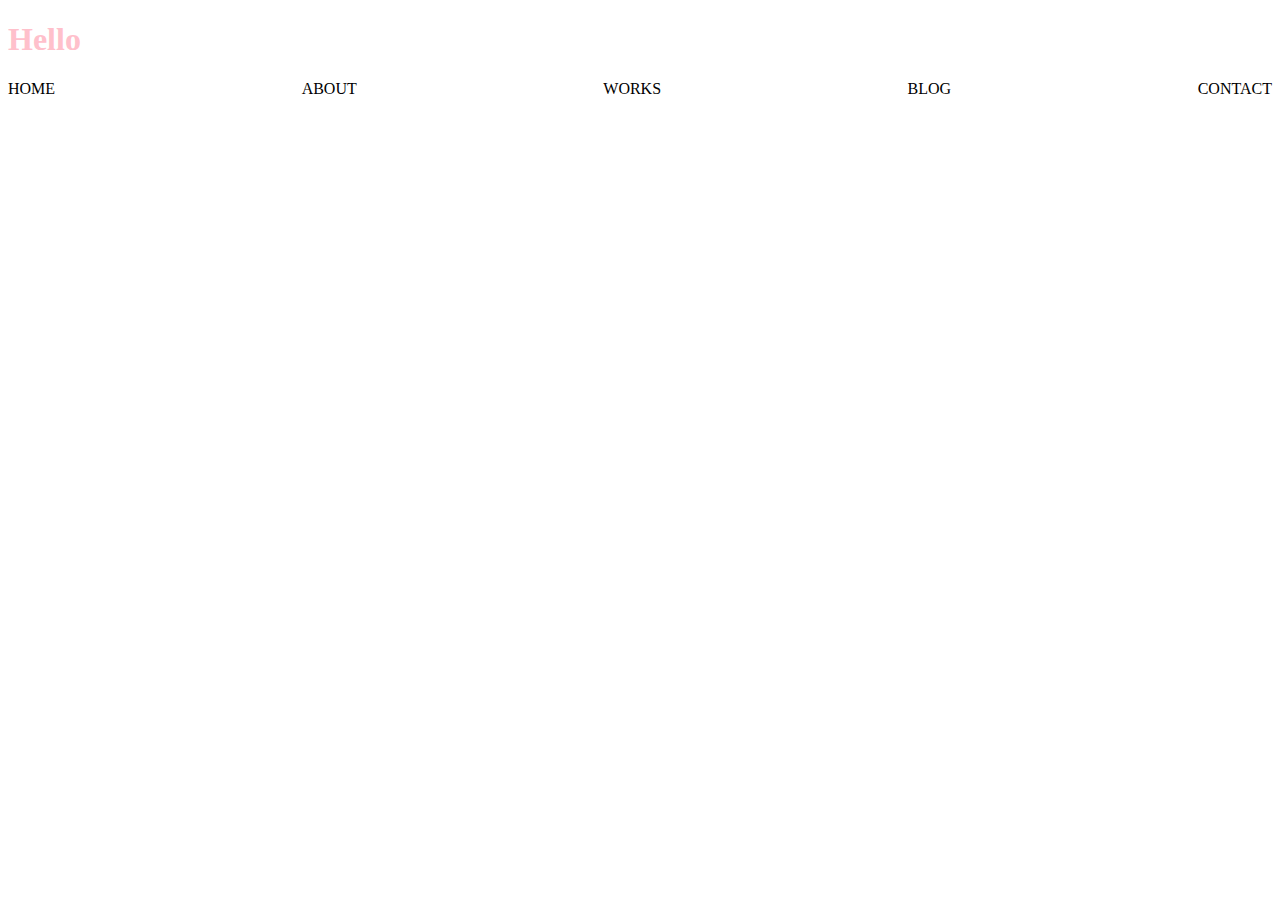
<file: adaptive/index.html>
<!DOCTYPE html>
<html lang="en">
  <head>
    <meta charset="UTF-8" />
    <meta http-equiv="X-UA-Compatible" content="IE=edge" />
    <meta name="viewport" content="width=device-width, initial-scale=1.0" />
    <link
      rel="stylesheet"
      href="https://cdnjs.cloudflare.com/ajax/libs/font-awesome/4.7.0/css/font-awesome.min.css"
    />
    <link rel="stylesheet" href="index.css" />
    <title>Adaptive</title>
  </head>
  <body>
    <div id="main-container">
      <h1 class="description">Hello</h1>

      <div class="desktop-menu">
        <span>Home</span>
        <span>about</span>
        <span>works</span>
        <span>blog</span>
        <span>contact</span>
      </div>

      <div class="mobile-menu">
        <a
          href="javascript:void(0);"
          id="burger-icon"
          class="icon"
          onclick="myFunction()"
        >
          <i class="fa fa-bars"></i>
        </a>

        <a href="javascript:void(0);" class="icon" onclick="themeChange()">
          <i class="fas fa-comment"></i>
        </a>
        <div class="menu" id="menu">
          <span>Home</span>
          <span>about</span>
          <span>works</span>
          <span>blog</span>
          <span>contact</span>
        </div>
      </div>
    </div>
    <script>
      function myFunction() {
        var x = document.getElementById("menu");
        if (x.style.display === "flex") {
          x.style.display = "none";
        } else {
          x.style.display = "flex";
        }
      }
      function themeChange() {
        var x = document.getElementById("main-container");
        if (x.style.backgroundColor === "rgb(22, 29, 49)") {
          x.style.backgroundColor = "white";
        } else {
          x.style.backgroundColor = "rgb(22, 29, 49)";
        }
      }
    </script>
  </body>
</html>
</file>
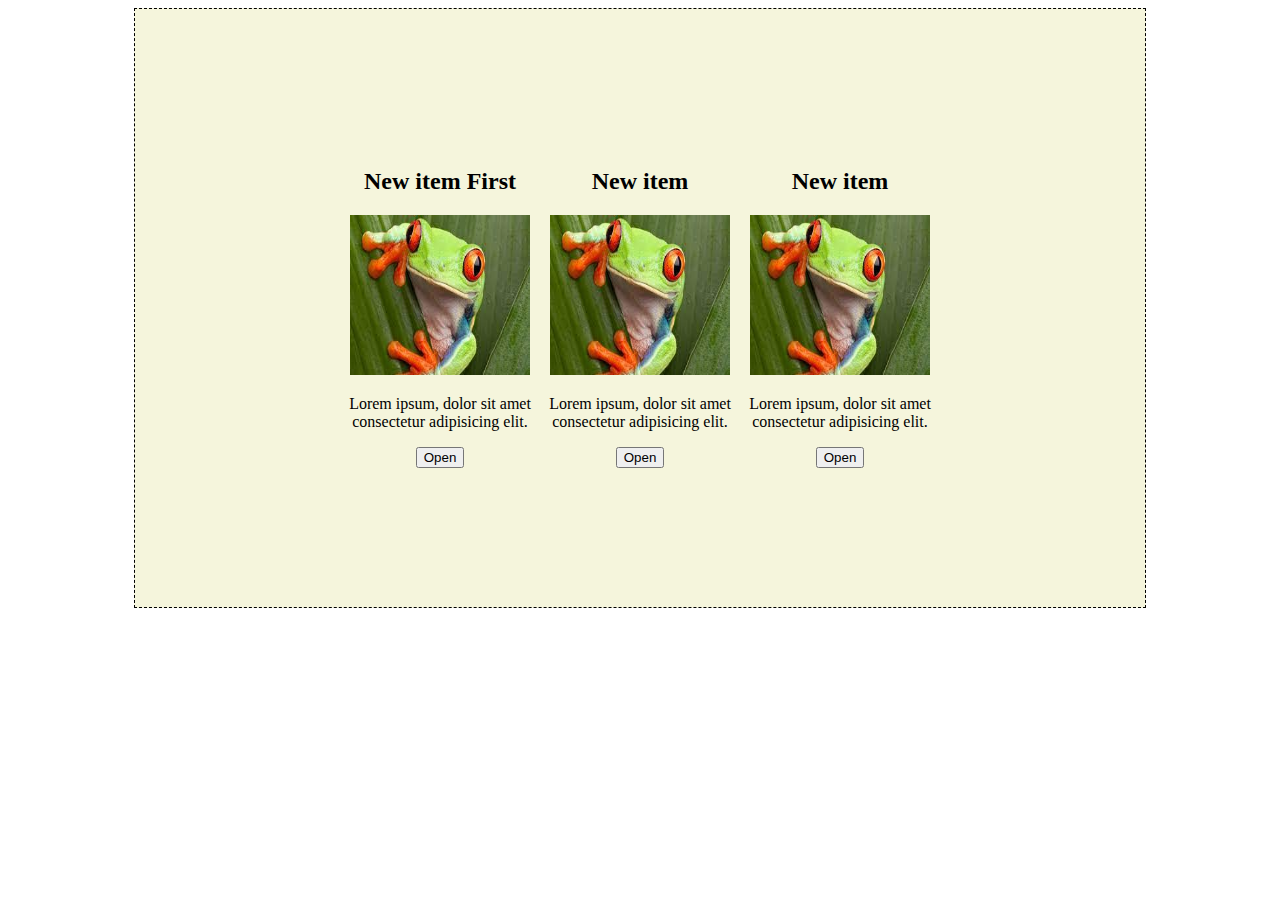
<file: flex/index.html>
<!DOCTYPE html>
<html lang="en">
  <head>
    <meta charset="UTF-8" />
    <meta http-equiv="X-UA-Compatible" content="IE=edge" />
    <meta name="viewport" content="width=device-width, initial-scale=1.0" />
	<link rel="stylesheet" href="index.css" />
    <title>Flex</title>
  </head>
  <body>
    <div class="container">
      <div class="card special">
        <h2 class="card__title">New item First</h2>
        <img
          src="[data-uri]"
          alt="frog"
		  width="180"
		  height="160"
        />
        <p class="card__description">
          Lorem ipsum, dolor sit amet consectetur adipisicing elit.
        </p>
        <button class="card__btn">Open</button>
      </div>

	  <div class="card">
        <h2 class="card__title">New item </h2>
        <img
          src="[data-uri]"
          alt="frog"
		  width="180"
		  height="160"
        />
        <p class="card__description">
          Lorem ipsum, dolor sit amet consectetur adipisicing elit. 
        </p>
        <button class="card__btn">Open</button>
      </div>

	  <div class="card">
        <h2 class="card__title">New item</h2>
        <img
          src="[data-uri]"
          alt="frog"
		  width="180"
		  height="160"
        />
        <p class="card__description">
          Lorem ipsum, dolor sit amet consectetur adipisicing elit.
        </p>
        <button class="card__btn">Open</button>
      </div>
    </div>
  </body>
</html>
</file>
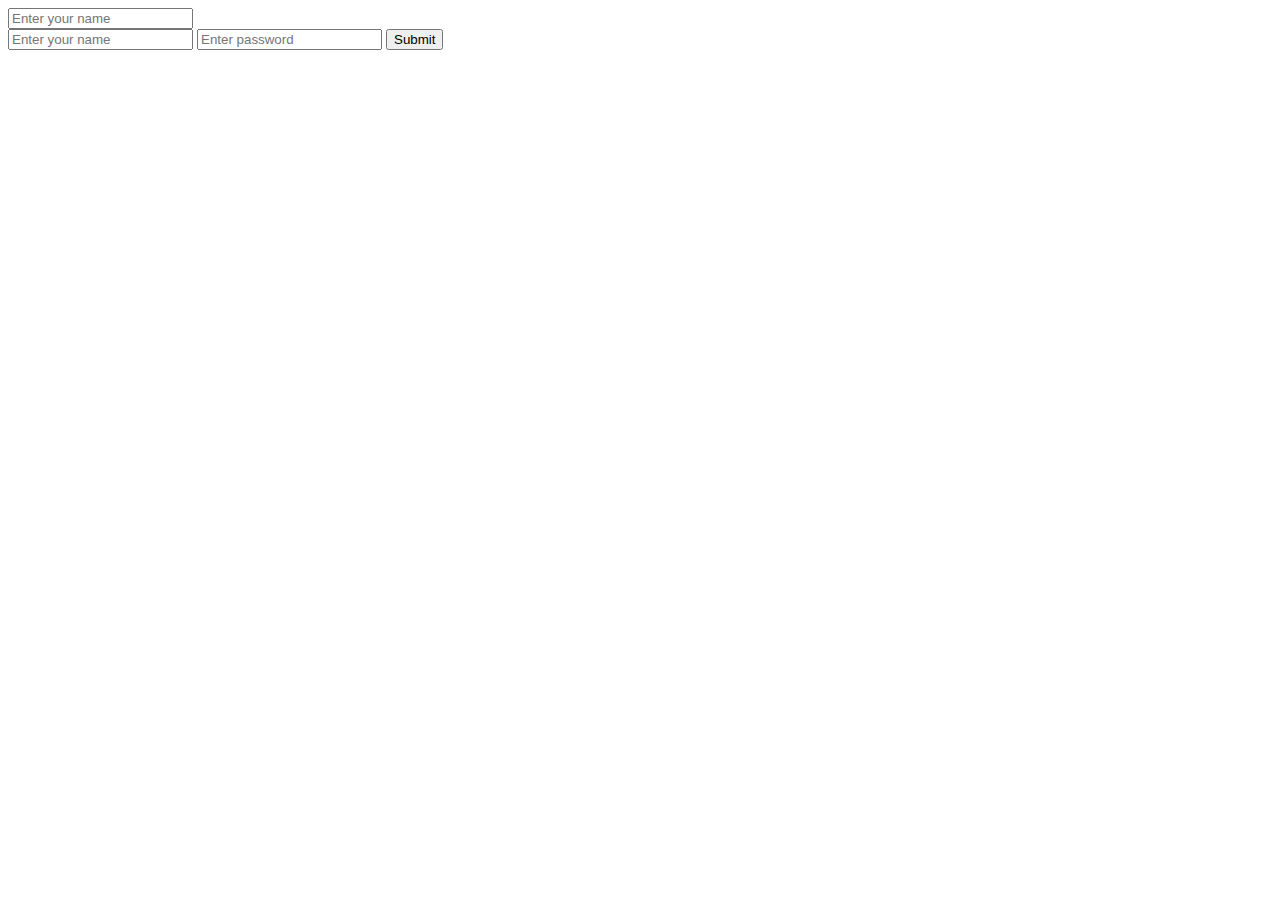
<file: form/index.html>
<!DOCTYPE html>
<html lang="en">
  <head>
    <meta charset="UTF-8" />
    <meta http-equiv="X-UA-Compatible" content="IE=edge" />
    <meta name="viewport" content="width=device-width, initial-scale=1.0" />
    <title>Document</title>
  </head>
  <body>
    <form>
      <div>
        <input type="text" placeholder="Enter your name" />
      </div>
      <input type="text" placeholder="Enter your name" />
      <input type="password" placeholder="Enter password" />

      <button>Submit</button>
    </form>
  </body>
</html>
</file>
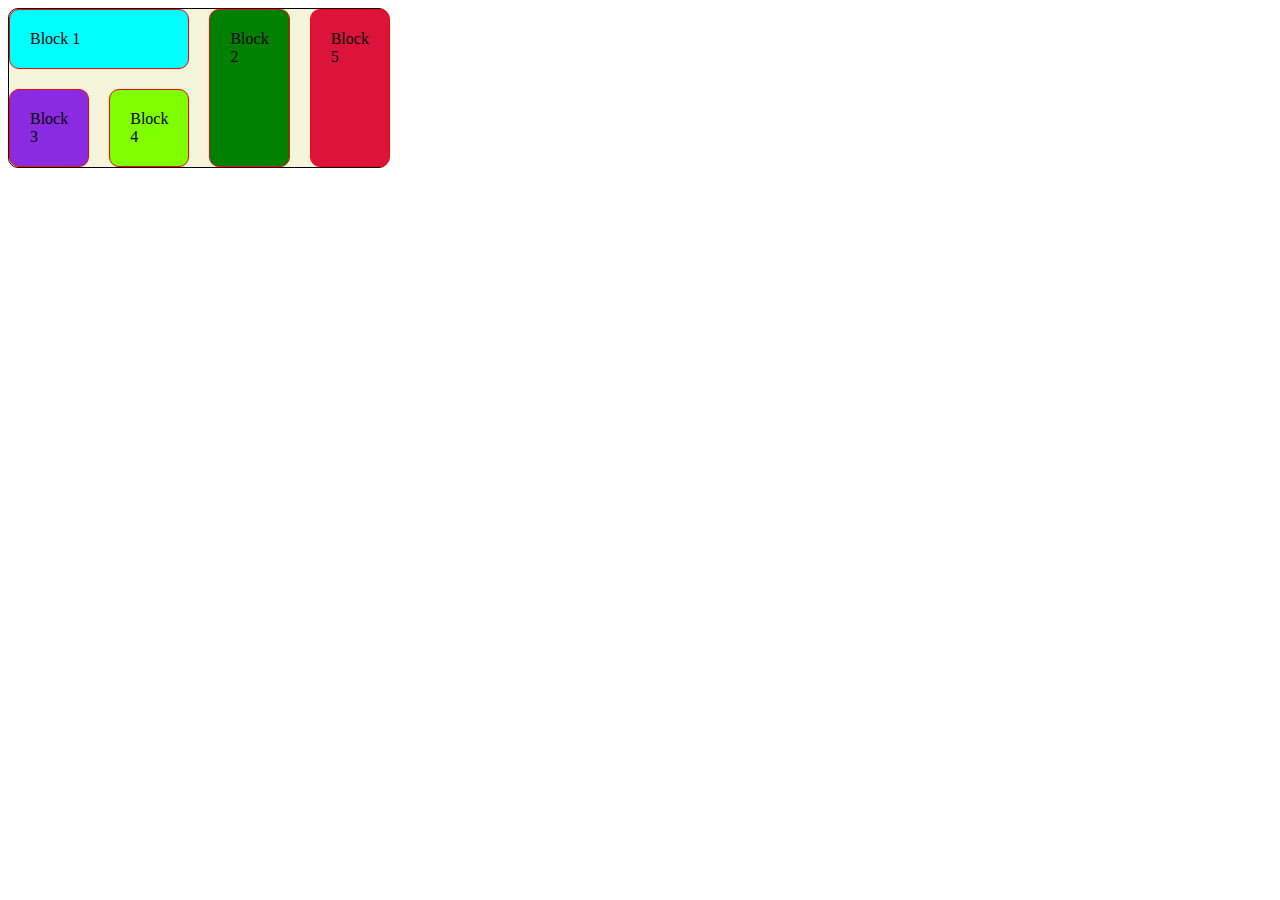
<file: grid/index.html>
<!DOCTYPE html>
<html lang="en">
  <head>
    <meta charset="UTF-8" />
    <meta http-equiv="X-UA-Compatible" content="IE=edge" />
    <meta name="viewport" content="width=device-width, initial-scale=1.0" />
	<link rel="stylesheet" href="index.css" />
    <title>Grid</title>
  </head>
  <body>
    <div class="wrapper">
      <div class="box item1">Block 1</div>
      <div class="box item2">Block 2</div>
      <div class="box item3">Block 3</div>
      <div class="box item4">Block 4</div>
      <div class="box item5">Block 5</div>
      <!-- <div class="box item6">Block 6</div> -->
    </div>
  </body>
</html>
</file>
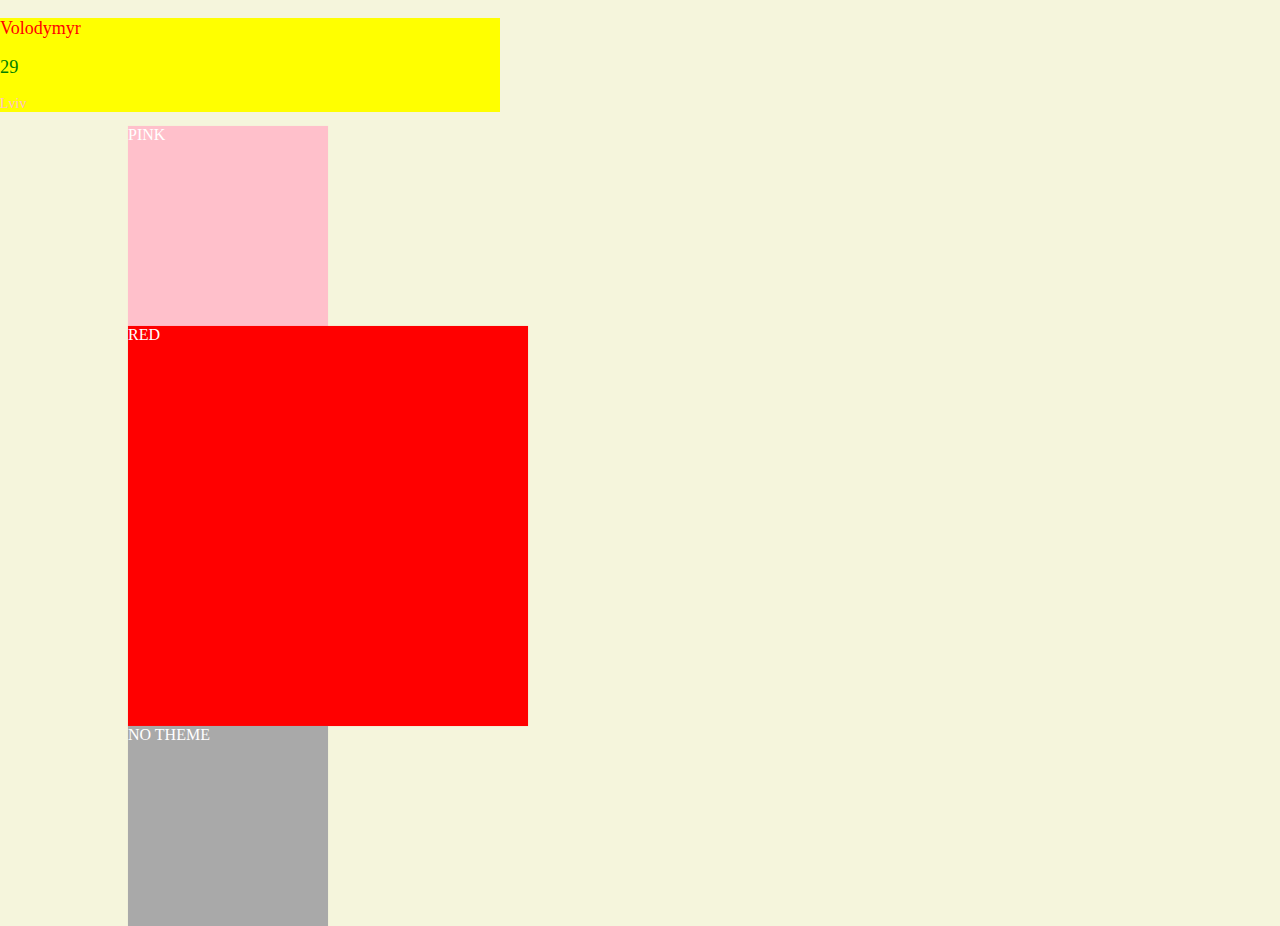
<file: sass/index.html>
<!DOCTYPE html>
<html lang="en">
  <head>
    <meta charset="UTF-8" />
    <meta http-equiv="X-UA-Compatible" content="IE=edge" />
    <meta name="viewport" content="width=device-width, initial-scale=1.0" />
    <link rel="stylesheet" href="index.css" />
    <title>SASS</title>
  </head>
  <body>
    <div>
      <div class="user">
        <p class="user__name">Volodymyr</p>
        <p class="user__age">29</p>
        <p class="user__city">Lviv</p>
      </div>
      <div class="blocks">
        <div class="blocks__pink">PINK</div>
        <div class="blocks__red">RED</div>
		<div class="blocks__no-theme">NO THEME</div>
      </div>
    </div>
  </body>
</html>
</file>
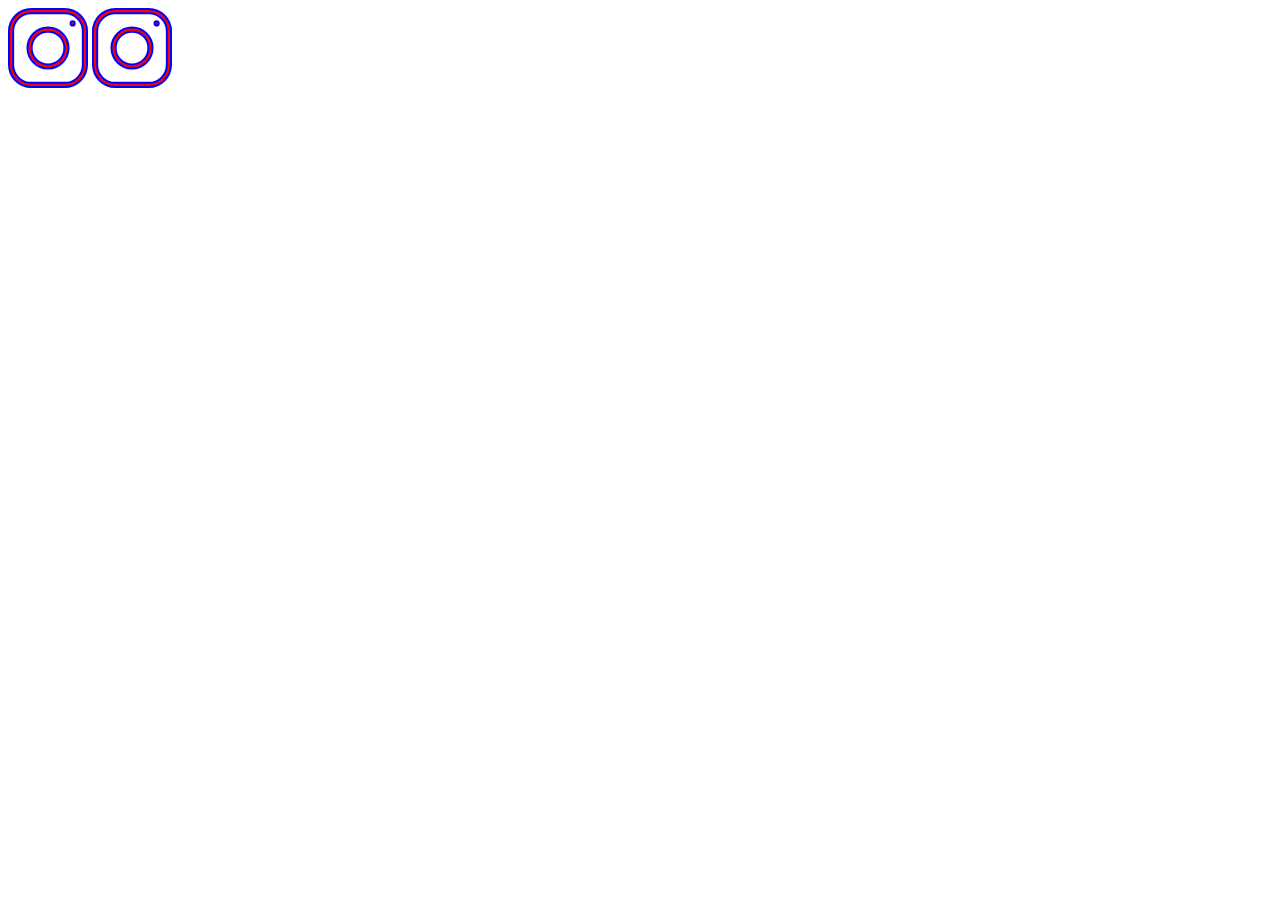
<file: svg/index.html>
<!DOCTYPE html>
<html lang="en">
  <head>
    <meta charset="UTF-8" />
    <meta http-equiv="X-UA-Compatible" content="IE=edge" />
    <meta name="viewport" content="width=device-width, initial-scale=1.0" />
    <link rel="stylesheet" href="index.css" />
    <title>SVG</title>
  </head>
  <body>
    <!-- no futher modifications as hover / focus -->
    <!-- <img src="../assets/svg/instagram.svg" alt="instagram" /> -->
    <!-- further modifications  -->
    <svg
      viewBox="0 0 40 40"
      fill="none"
      xmlns="http://www.w3.org/2000/svg"
      class="icon-container"
    >
      <path
        d="M11.6154 0.50961H12.1154V0.5H28.3942C34.5119 0.5 39.5 5.49538 39.5 11.612V28.386C39.5 34.5029 34.5117 39.498 28.4038 39.498H11.6154C5.49635 39.498 0.5 34.5109 0.5 28.4052V11.6216C0.5 5.50553 5.49716 0.50961 11.6154 0.50961ZM2.57692 11.6302V11.6312V28.4149C2.57692 33.4117 6.59973 37.4316 11.6154 37.4316H28.4038C33.4017 37.4316 37.4231 33.4102 37.4231 28.3956V11.6216C37.4231 6.60671 33.4014 2.58565 28.3942 2.58565H11.6154C6.60769 2.58565 2.5871 6.60704 2.57692 11.6302ZM31.2788 7.6997C31.2788 7.12046 31.7375 6.66168 32.3173 6.66168C32.8971 6.66168 33.3558 7.12045 33.3558 7.6997C33.3558 8.27894 32.8971 8.73772 32.3173 8.73772C31.7375 8.73772 31.2788 8.27894 31.2788 7.6997ZM9.74039 20.0038C9.74039 14.3587 14.3625 9.73772 20.0096 9.73772C25.6567 9.73772 30.2788 14.3587 30.2788 20.0038C30.2788 25.6489 25.6567 30.2699 20.0096 30.2699C14.3625 30.2699 9.74039 25.6489 9.74039 20.0038ZM28.2019 20.0038C28.2019 15.4596 24.5549 11.8137 20.0096 11.8137C15.4644 11.8137 11.8173 15.4596 11.8173 20.0038C11.8173 24.5481 15.4644 28.1939 20.0096 28.1939C24.5549 28.1939 28.2019 24.5481 28.2019 20.0038Z"
        fill="red"
        stroke="blue"
        class="icon"
      />
    </svg>
    <!-- further modifications  -->
    <svg class="icon-container icon">
      <use xlink:href="../assets/svg/instagram.svg#insta" class="icon"></use>
    </svg>
    <!-- <svg>
      <circle
        cx="50"
        cy="50"
        r="20"
        stroke="purple"
        stroke-width="2"
        fill="yellow"
      />
    </svg> -->
    <!-- <svg>
      <use xlink:href="../assets/svg/instagram.svg#insta"></use>
    </svg> -->
    <!-- title or g you should remove  -->

  </body>
</html>
</file>
<file: adaptive/index.css>
.description {
  color: pink;
}
@media (max-width: 1024px) {
  .description {
    color: red;
  }
}
@media (max-width: 920px) {
  .description {
    color: purple;
  }
}
@media (max-width: 768px) {
  .description {
    color: greenyellow;
  }
}
@media (max-width: 320px) {
  .description {
    color: blue;
  }
}

.description-mobile {
  color: greenyellow;
}
@media (min-width: 768px) and (orientation: landscape) {
  .description-mobile {
    color: pink;
  }
}

.desktop-menu {
  display: flex;
  justify-content: space-between;
  text-transform: uppercase;
}
@media (max-width: 768px) {
  .desktop-menu {
    display: none;
  }
}

.mobile-menu {
  display: none;
}
@media (max-width: 768px) {
  .mobile-menu {
    display: block;
  }
}

.menu {
  background-color: lightgrey;
  border: 1px solid black;
  color: red;
  display: flex;
  flex-direction: column;
  text-transform: uppercase;
  row-gap: 20px;
  padding: 20px;
  display: none;
}

#main-container {
  width: 100%;
  height: auto;
  background-color: white;
}

/*# sourceMappingURL=index.css.map */
</file>
<file: flex/index.css>
* {
  box-sizing: border-box;
}
.container {
  width: 80%;
  margin: 0 auto;
  display: flex;
  justify-content: center;
  flex-flow: row wrap;
  background-color: beige;
  border: 1px dashed black;
  text-align: center;
  /* align-content: space-around; */
  align-items: center;
  height: 600px;
  row-gap: 50px;
}
.card {
  width: 200px;
}
/* .special {
  display: flex;
  flex-direction: column;
  align-self: flex-end;
} */
</file>
<file: grid/index.css>
.wrapper {
  width: 30%;
  background-color: beige;
  border: 1px solid black;
  border-radius: 10px;
  display: grid;
  /* % px fr */
  /* grid-template-columns: repeat(3, 1fr); */
  /* grid-template-rows: 1fr 1fr; */
  grid-template-areas: 
  "block1 block1 block2 block5"
  "block3 block4 block2 block5";
  grid-gap: 20px
}
.box {
	border: 1px solid red;
	border-radius: 10px;
	padding: 20px;
}
.item1 {
	/* grid-column: 1 / 3;
    grid-row: 1; */
	grid-area: block1;
	background-color: aqua;
}
.item2 {
	/* grid-column: 3 / 4 ;
    grid-row: 1 / 3; */
	/* grid-area: 1 / 3 / 3 / 4; */
	grid-area: block2;
	background-color: green;
}

.item3 {
	background-color: blueviolet;
	grid-area: block3;
	/* grid-column: 1 / 2;
    grid-row: 2 ; */
}

.item4 {
	grid-area: block4;
	background-color: chartreuse;
	/* 2 / 3 */
	/* grid-column: 2;
    grid-row: 2 ; */
}

.item5 {
	grid-area: block5;
	background-color: crimson;
	/* grid-column: 4;
    grid-row: 1/3 ; */
}

.item6 {
	background-color: darkorange;
}

  /* 
  .item2 {
    grid-column: 3 / 4 ;
    grid-row: 1 / 3;
    background-color:yellow;
  }
  .item3 {
    grid-column: 1 / 2;
    grid-row: 2 ;
    background-color: pink;
  }
  .item4 {
    grid-column: 2;
    grid-row: 2;
    background-color: blue;
  }

  .item5 {
    grid-column: 4 / 5;
    grid-row: 1 / 4;
    background-color: red;
  } */
</file>
<file: svg/index.css>
:root {
  --blue: #6495ed;
  --white: #faf0e6;
}

.icon:hover {
  fill: purple;
  stroke: yellowgreen;
}
.icon-container {
  width: 80px;
  height: 80px;
}
</file>
<file: sass/index.css>
@import url("https://fonts.googleapis.com/css2?family=Roboto:wght@400;500&display=swap"); /*! normalize.css v8.0.1 | MIT License | github.com/necolas/normalize.css */
/* Document
   ========================================================================== */
/**
 * 1. Correct the line height in all browsers.
 * 2. Prevent adjustments of font size after orientation changes in iOS.
 */
html {
  line-height: 1.15; /* 1 */
  -webkit-text-size-adjust: 100%; /* 2 */
}

/* Sections
	 ========================================================================== */
/**
   * Remove the margin in all browsers.
   */
body {
  margin: 0;
}

/**
   * Render the `main` element consistently in IE.
   */
main {
  display: block;
}

/**
   * Correct the font size and margin on `h1` elements within `section` and
   * `article` contexts in Chrome, Firefox, and Safari.
   */
h1 {
  font-size: 2em;
  margin: 0.67em 0;
}

/* Grouping content
	 ========================================================================== */
/**
   * 1. Add the correct box sizing in Firefox.
   * 2. Show the overflow in Edge and IE.
   */
hr {
  box-sizing: content-box; /* 1 */
  height: 0; /* 1 */
  overflow: visible; /* 2 */
}

/**
   * 1. Correct the inheritance and scaling of font size in all browsers.
   * 2. Correct the odd `em` font sizing in all browsers.
   */
pre {
  font-family: monospace, monospace; /* 1 */
  font-size: 1em; /* 2 */
}

/* Text-level semantics
	 ========================================================================== */
/**
   * Remove the gray background on active links in IE 10.
   */
a {
  background-color: transparent;
}

/**
   * 1. Remove the bottom border in Chrome 57-
   * 2. Add the correct text decoration in Chrome, Edge, IE, Opera, and Safari.
   */
abbr[title] {
  border-bottom: none; /* 1 */
  text-decoration: underline; /* 2 */
  text-decoration: underline dotted; /* 2 */
}

/**
   * Add the correct font weight in Chrome, Edge, and Safari.
   */
b,
strong {
  font-weight: bolder;
}

/**
   * 1. Correct the inheritance and scaling of font size in all browsers.
   * 2. Correct the odd `em` font sizing in all browsers.
   */
code,
kbd,
samp {
  font-family: monospace, monospace; /* 1 */
  font-size: 1em; /* 2 */
}

/**
   * Add the correct font size in all browsers.
   */
small {
  font-size: 80%;
}

/**
   * Prevent `sub` and `sup` elements from affecting the line height in
   * all browsers.
   */
sub,
sup {
  font-size: 75%;
  line-height: 0;
  position: relative;
  vertical-align: baseline;
}

sub {
  bottom: -0.25em;
}

sup {
  top: -0.5em;
}

/* Embedded content
	 ========================================================================== */
/**
   * Remove the border on images inside links in IE 10.
   */
img {
  border-style: none;
}

/* Forms
	 ========================================================================== */
/**
   * 1. Change the font styles in all browsers.
   * 2. Remove the margin in Firefox and Safari.
   */
button,
input,
optgroup,
select,
textarea {
  font-family: inherit; /* 1 */
  font-size: 100%; /* 1 */
  line-height: 1.15; /* 1 */
  margin: 0; /* 2 */
}

/**
   * Show the overflow in IE.
   * 1. Show the overflow in Edge.
   */
button,
input {
  /* 1 */
  overflow: visible;
}

/**
   * Remove the inheritance of text transform in Edge, Firefox, and IE.
   * 1. Remove the inheritance of text transform in Firefox.
   */
button,
select {
  /* 1 */
  text-transform: none;
}

/**
   * Correct the inability to style clickable types in iOS and Safari.
   */
button,
[type=button],
[type=reset],
[type=submit] {
  -webkit-appearance: button;
}

/**
   * Remove the inner border and padding in Firefox.
   */
button::-moz-focus-inner,
[type=button]::-moz-focus-inner,
[type=reset]::-moz-focus-inner,
[type=submit]::-moz-focus-inner {
  border-style: none;
  padding: 0;
}

/**
   * Restore the focus styles unset by the previous rule.
   */
button:-moz-focusring,
[type=button]:-moz-focusring,
[type=reset]:-moz-focusring,
[type=submit]:-moz-focusring {
  outline: 1px dotted ButtonText;
}

/**
   * Correct the padding in Firefox.
   */
fieldset {
  padding: 0.35em 0.75em 0.625em;
}

/**
   * 1. Correct the text wrapping in Edge and IE.
   * 2. Correct the color inheritance from `fieldset` elements in IE.
   * 3. Remove the padding so developers are not caught out when they zero out
   *    `fieldset` elements in all browsers.
   */
legend {
  box-sizing: border-box; /* 1 */
  color: inherit; /* 2 */
  display: table; /* 1 */
  max-width: 100%; /* 1 */
  padding: 0; /* 3 */
  white-space: normal; /* 1 */
}

/**
   * Add the correct vertical alignment in Chrome, Firefox, and Opera.
   */
progress {
  vertical-align: baseline;
}

/**
   * Remove the default vertical scrollbar in IE 10+.
   */
textarea {
  overflow: auto;
}

/**
   * 1. Add the correct box sizing in IE 10.
   * 2. Remove the padding in IE 10.
   */
[type=checkbox],
[type=radio] {
  box-sizing: border-box; /* 1 */
  padding: 0; /* 2 */
}

/**
   * Correct the cursor style of increment and decrement buttons in Chrome.
   */
[type=number]::-webkit-inner-spin-button,
[type=number]::-webkit-outer-spin-button {
  height: auto;
}

/**
   * 1. Correct the odd appearance in Chrome and Safari.
   * 2. Correct the outline style in Safari.
   */
[type=search] {
  -webkit-appearance: textfield; /* 1 */
  outline-offset: -2px; /* 2 */
}

/**
   * Remove the inner padding in Chrome and Safari on macOS.
   */
[type=search]::-webkit-search-decoration {
  -webkit-appearance: none;
}

/**
   * 1. Correct the inability to style clickable types in iOS and Safari.
   * 2. Change font properties to `inherit` in Safari.
   */
::-webkit-file-upload-button {
  -webkit-appearance: button; /* 1 */
  font: inherit; /* 2 */
}

/* Interactive
	 ========================================================================== */
/*
   * Add the correct display in Edge, IE 10+, and Firefox.
   */
details {
  display: block;
}

/*
   * Add the correct display in all browsers.
   */
summary {
  display: list-item;
}

/* Misc
	 ========================================================================== */
/**
   * Add the correct display in IE 10+.
   */
template {
  display: none;
}

/**
   * Add the correct display in IE 10.
   */
[hidden] {
  display: none;
}

body {
  box-sizing: border-box;
  margin: 0px;
  padding: 0px;
  background-color: beige;
}

.blocks {
  display: flex;
  justify-content: space-between;
  flex-direction: column;
  flex-wrap: wrap;
  width: 80%;
  margin: 0 auto;
}
.blocks__pink {
  background: pink;
  box-shadow: 0 0 1px rgba(255, 192, 203, 0.25);
  color: #fff;
  width: 200px;
  height: 200px;
}
.blocks__red {
  background: red;
  box-shadow: 0 0 1px rgba(255, 0, 0, 0.25);
  color: #fff;
  width: 400px;
  height: 400px;
}
.blocks__no-theme {
  background: DarkGray;
  box-shadow: 0 0 1px rgba(169, 169, 169, 0.25);
  color: #fff;
  width: 200px;
  height: 200px;
}

.user {
  width: 500px;
  background-color: yellow;
}
.user__name {
  font-size: 18px;
  color: red;
}
.user__age {
  font-size: 1.1428571429em;
  color: green;
}
.user__city {
  font-size: 14px;
  color: pink;
}

/*# sourceMappingURL=index.css.map */
</file>
